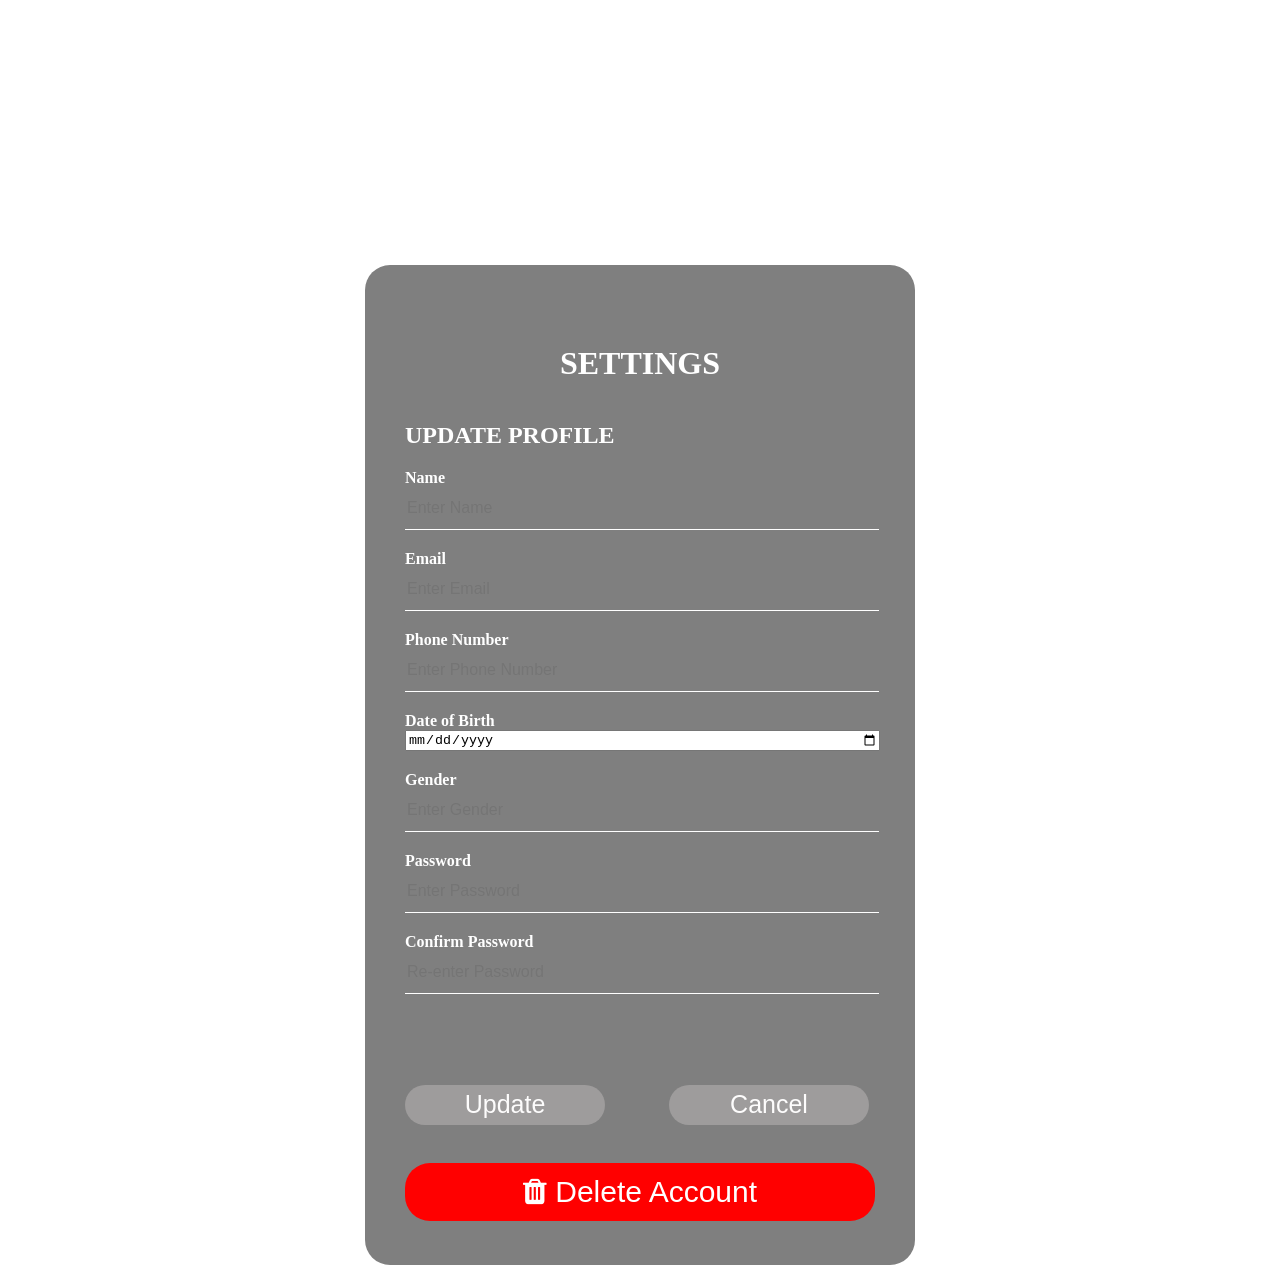
<file: course-api/src/main/resources/static/Newsettings.html>
<!doctype html>
<html lang="en">
<head>
    <link rel="stylesheet" href="https://cdnjs.cloudflare.com/ajax/libs/font-awesome/4.7.0/css/font-awesome.min.css">
    <meta charset="UTF-8">
    <title>Update form</title>
    <style>
        body{
            margin: 0;
            padding: 0;
        }
        body:before{
            content: '';
            position: fixed;
            width: 100vw;
            height: 100vh;
            background-image: url("C:/Users/pm18/Desktop/course-api/src/main/resources/static/settings.jpg");
            background-position: center center;
            background-repeat: no-repeat;
            background-attachment: fixed;
            background-size: cover;

            filter: blur(2px);
        }
        .contact-form
        {
            position: absolute;
            top: 85%;
            left: 50%;
            transform: translate(-50%,-50%);
            width: 550px;
            height: 1000px;

            border-radius: 25px;
            padding: 80px 40px;
            box-sizing: border-box;
            background: rgba(0,0,0,.5);
        }

        .contact-form h1 {
            margin: 0;
            padding: 0 0 40px;
            color: #fff;
            text-align: center;
            text-transform: uppercase;
        }
        .contact-form p
        {
            margin: 0;
            padding: 0;
            font-weight: bold;
            color: #fff;
        }
        .contact-form h2 {
            margin: 0;
            padding: 0 0 20px;
            color: #fff;
            text-align: left;
            text-transform: uppercase;
        }

        .contact-form input
        {
            width: 100%;
            margin-bottom: 20px;
        }
        .contact-form input[type="text"],
        .contact-form input[type="password"]
        {
            border: none;
            border-bottom: 1px solid #fff;
            background: transparent;
            outline: none;
            height: 40px;
            color: #fff;
            font-size: 16px;
        }
        .contact-form input[type="submit"] {
            height: 40px;
            color: rgb(253, 252, 252);
            font-size: 25px;
            width: 200px;
            box-align: center;
            background: rgb(158, 156, 156);
            cursor: pointer;
            border-radius: 25px;
            border: none;
            outline: none;
            margin-top: 15%;
        }
        .contact-form a
        {
            color: #fff;
            font-size: 14px;
            font-weight: bold;
            text-decoration: none;
        }
        input[type="checkbox"] {
            width: 20%;
        }
        .btn {
         background-color: red;
         border-radius: 25px;
         border: none;
         color: white;
         padding: 12px 16px;
         font-size: 30px;
         cursor: pointer; }


         .btn:hover {
          background-color:#555;}
  </style>
</head>
<body>
<div class="contact-form">
    <h1>SETTINGS</h1>
    <h2>Update Profile</h2>
    <form>
        <p>Name</p>
        <input type="text" name="" placeholder="Enter Name">
        <p>Email</p>
        <input type="text" name="" placeholder="Enter Email">
        <p>Phone Number</p>
        <input type="text" name="" placeholder="Enter Phone Number">
        <p>Date of Birth</p>
        <input type="date" name="" placeholder="Enter DOB">
        <p>Gender</p>
        <input type="text" name="" placeholder="Enter Gender">
        <p>Password</p>
        <input type="password" name="" placeholder="Enter Password">
        <p>Confirm Password</p>
        <input type="password" name="" placeholder="Re-enter Password">
        <centre>
            <input type="submit" name="" value="Update">&nbsp;&nbsp;&nbsp;&nbsp;&nbsp;&nbsp;&nbsp;&nbsp;&nbsp;&nbsp;&nbsp;&nbsp;&nbsp;&nbsp;&nbsp;
            <input type="submit" name="" value="Cancel">
        </centre><br></br>
        <button class="btn" style="width:100%"  onclick="deleteAcc()"> <i class="fa fa-trash" aria-hidden="true"></i> Delete Account </button>
    </form>
</div>

<script type="text/javascript">

function getUserId(){
  var cookievalue = document.cookie;
  alert(cookievalue);
  var userid = 0;
  document.cookie.split(';').forEach(a => {
          const array = a.split(':');
          if(array[0] == 'id'){
             alert('got user id cookie');
             userid = array[1];
          }
  });
  return userid;

}



function deleteAcc() {
            console.log('hello');
            alert("Sure Wants to delete your Account?")

            const userId=getUserId();

            const url = `'http://localhost:8080/api/users/${userId}'`;


            alert(url);
            console.log('' + JSON.stringify(data));
            fetch(url, {
                method: 'DELETE', // *GET, POST, PUT, DELETE, etc.
                headers: {
                    'Content-Type': 'application/json',
                },
                body: JSON.stringify(data), // body data type must match "Content-Type" header
            })
            .then(response => response.json())
                .then(data => console.log(JSON.stringify(data)) )
                .catch(error => console.error(error));
        }
       /*  function ok(){
        alert("Sure Wants to delete your Account?")
    }
    function fin(){
        ok();

        handleClick();
        window.location="/Welcome/WelcomePage.html" ;
    }*/


    </script>
</body>
</html>
</file>
